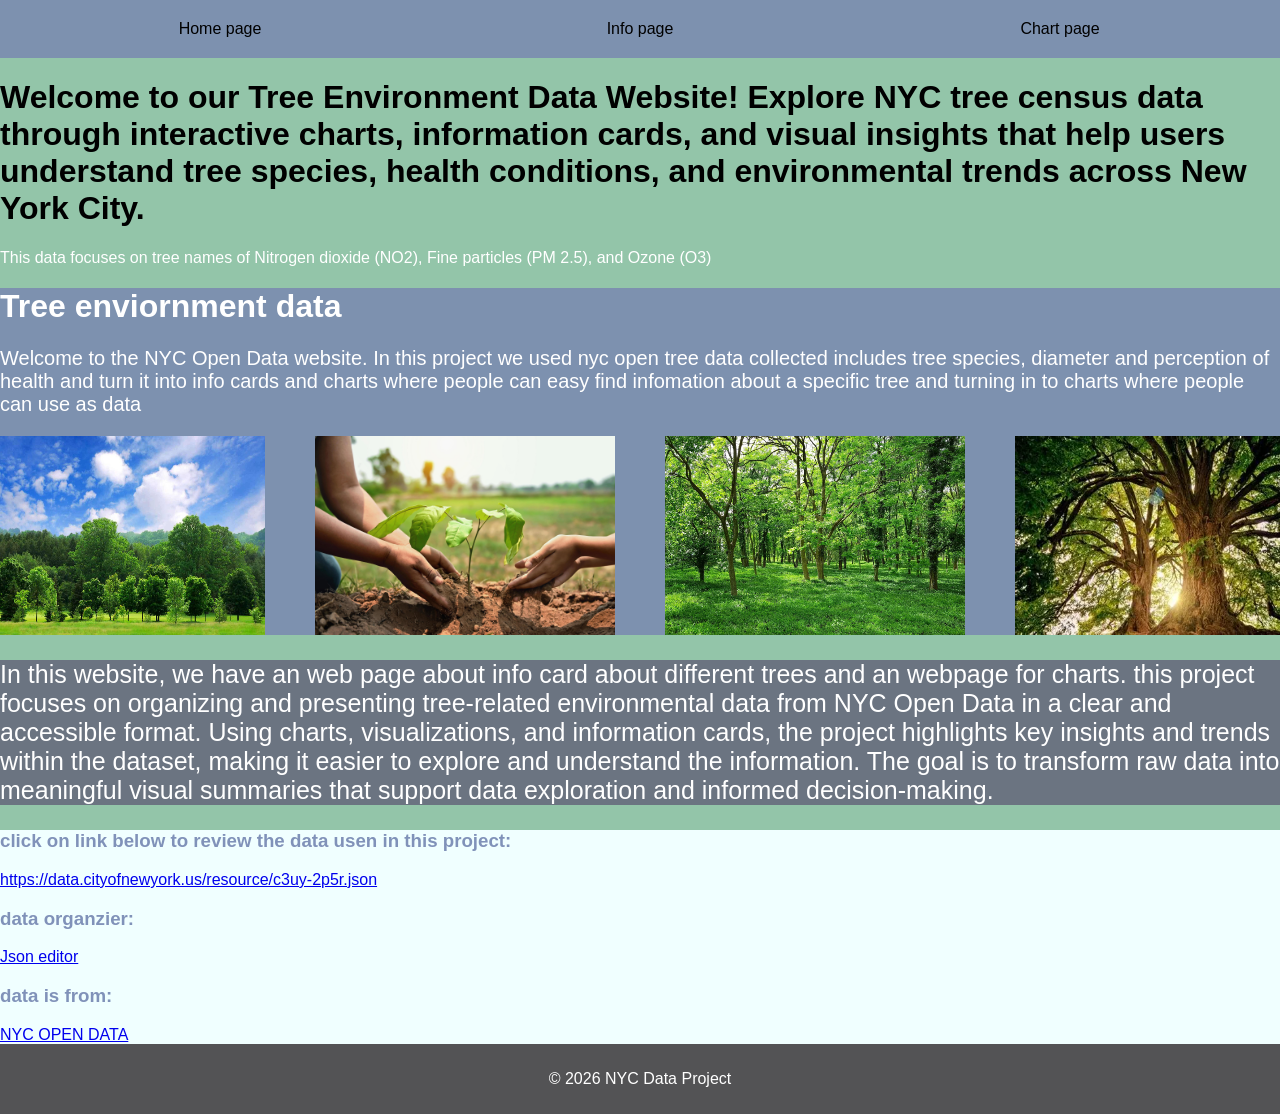
<file: index.html>
<html>
  <head>
    <title>Home page </title>
    <link href="style.css" rel="stylesheet" type="text/css" />
     <script src="script.js"></script>
    <style>
              body {background-color:rgb(147, 197, 169)}

</style>
</head>
<body>

    <nav class="container" id="banner">
      <a href="index.html">Home page</a>
        <a href="infopage.html">Info page </a>
        <a href="chart.html">Chart page</a>
      </nav>

      <div class="intro"> 
        <h1 >Welcome to our Tree Environment Data Website! Explore NYC tree census 
          data through interactive charts, information cards, and visual insights that help
          users understand tree species, health conditions, and environmental trends across New York City.</h1>

      </div>

      <div id="white">
        <p>This data focuses on tree names of Nitrogen dioxide (NO2), Fine particles (PM 2.5), and Ozone (O3)</p>
      </div>

    <div id="banner">
       <h1>Tree enviornment data</h1>
        <p>Welcome to the NYC Open Data website. In this project we used nyc open tree data collected includes tree species, diameter 
      and perception of health and turn it into info cards and charts where
       people can easy find infomation about a specific tree and turning in to charts where people can use as data</p>
       <div class= "image-container"> 
       <img src="tree image.jpg" height="300"/>
      <img src="tree protection.jpg" height="300"/>
      <img src ="tree3.webp" height="300"/>
      <img src ="tree4.webp" height="300"/>
      </div>
      </div>

      
      <div id="secondbanner">
        <p>In this website, we have an web page about info card about different trees and an webpage for charts.
         this project focuses on organizing and presenting tree-related environmental data from NYC Open Data in a clear and accessible format. 
          Using charts, visualizations, and information cards, the project highlights key insights and trends within the dataset, making it easier to explore and understand the information. 
          The goal is to transform raw data into meaningful visual summaries that support data exploration and informed decision-making.
        </p>
      </div>








      <div id="introcolor" class ="link">
      <h3 class="link"> click on link below to review the data usen in this project:</h3>
      
      <a href ="https://data.cityofnewyork.us/resource/c3uy-2p5r.json" target="_blank">https://data.cityofnewyork.us/resource/c3uy-2p5r.json</a>
      <h3> data organzier:</h3>
      <a href ="https://jsoneditoronline.org/#right=local.gicari&left=local.netoxi" target="_blank">Json editor</a>
      <h3> data is from:</h3>
      <a href = "https://opendata.cityofnewyork.us/" target="_blank">NYC OPEN DATA</a>

    </div>
 <div id="footer" class="container center">
      <p>© 2026 NYC Data Project</p>
    </div>  

</body>
</html>
</file>
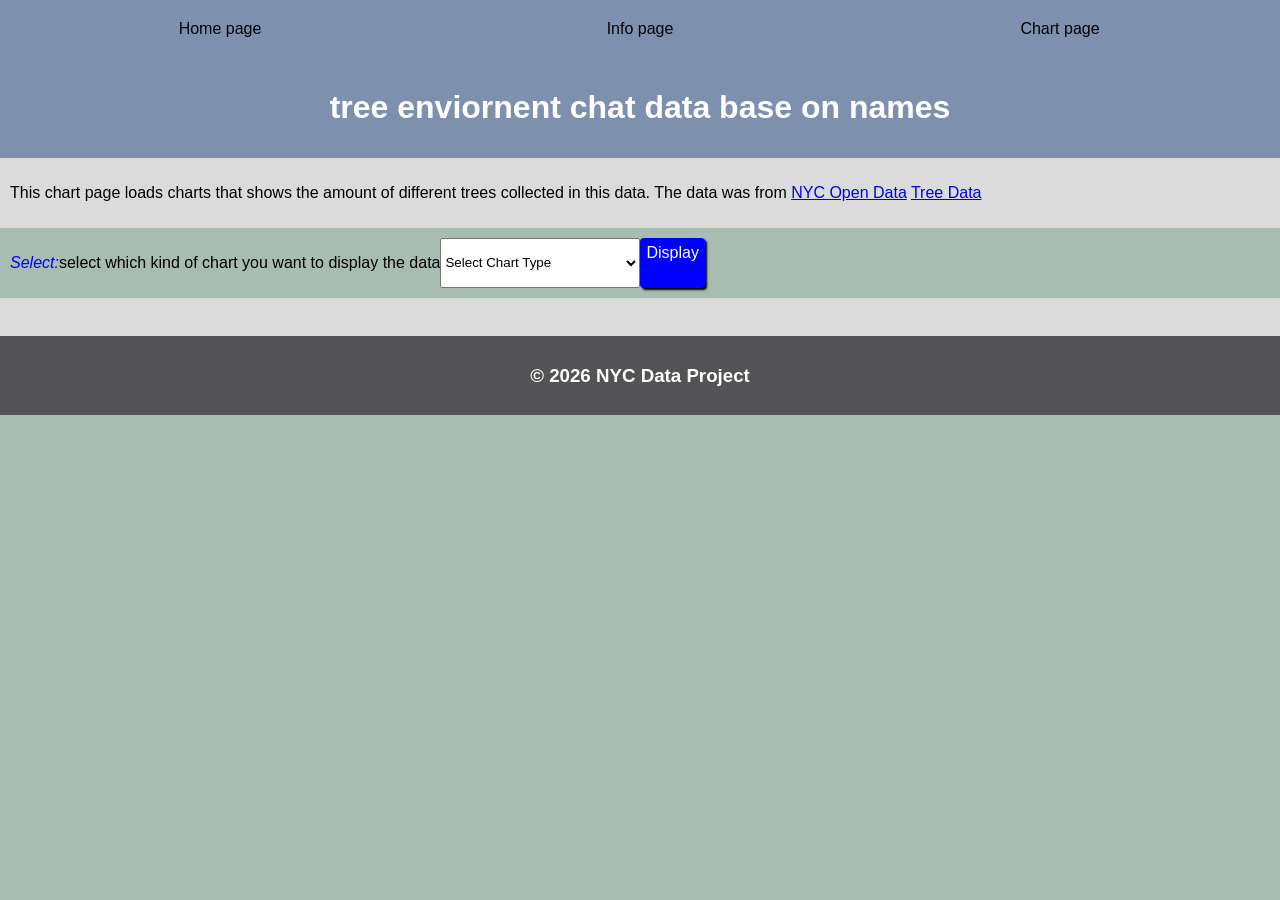
<file: chart.html>
<!DOCTYPE html>
<html>
  <head>
       <nav class="container" id="banner">
      <a href="index.html">Home page</a>
        <a href="infopage.html">Info page </a>
        <a href="chart.html">Chart page</a>
      </nav>
<style>              body {background-color:rgb(167, 189, 177)}
 </style>
      
   <meta charset="utf-8">
    <meta name="viewport" content="width=device-width">

    <link href="style.css" rel="stylesheet" type="text/css"/>
    <link href="c3.css" rel="stylesheet" type="text/css" />
    <script src="c3.js"></script>
    <script src="d3.js"></script>    
    <script src="script.js"></script>

   </head>
   
  <body onload="load()">
    <div id="banner" class="container center">
      <div style="text-align:center">
          <h1> tree enviornent chat data base on names </h1>
      </div>
    </div>
    <div class="container subbanner">
      <div>
        <p>This chart page loads charts that shows the amount of different trees collected in this data. The data was from 
          <a href="https://opendata.cityofnewyork.us/">NYC Open Data</a>
          <a href="https://data.cityofnewyork.us/resource/c3uy-2p5r.json">Tree Data</a></p>
       </div>
    </div>

    <div class="container">
      <p><span class="highlight">Select:</span>select which kind of chart you want to display the data</p>
      <select id="chartType" style="width:200px;">
        <option>Select Chart Type</option>
        <option value="line">Line</option>
        <option value="bar">Bar</option>
        <option value="pie">Pie</option>
        <option value="donut">Donut</option>
      </select>
      <a class="button" onclick="TreesByName()"> Display </a>
    </div>

    <div class="container subbanner"><br></div>

    <div id="output"></div> <!-- div for chart -->

    <div id="footer" class="container center">
      <h3>© 2026 NYC Data Project</h3>
    </div>  
  </body>
</html>
</file>
<file: style.css>
html,body{
  margin:0 auto;
  font-family:Arial;
}
.container{
  display:flex;
  padding:10px;
}
.center{
  justify-content:center;
  align-items:center;
}

nav{
  background-color:cornflowerblue;
}
nav a{
  color:black;
  padding:10px;
  flex:1;
  text-decoration:none;
  text-align:center;
}
nav a:hover{
  color:white;
}
.subbanner{
  background-color:rgb(219, 219, 219);
}

#banner{
  background-color:rgb(125, 145, 175);
  color:white;
  p {
  font-size: 20px;
}
}

#introcolor{
  background-color: azure;
  color:rgb(128, 146, 185)
}

#secondbanner{
  background-color:rgb(107, 116, 129);
  color:white;
  p {
  font-size: 25px;
  }
}
#footer{
  background-color:rgb(83, 83, 85);
  color:white;
  /*position:fixed;*/
  left: 0;
  right: 0;
  bottom:0px;
}
 
.card{
  flex:1;
  margin:10px;
  padding:10px;
  border:1px solid gray;
  text-align:center;
}

.highlight{
  font-style:italic;
  color:blue;
}
.heading{
  font-weight:bold;
}
.button{
  text-decoration:none;
  background-color:blue;
  color:white;
  border-radius:4px;
  padding:6px;
  box-shadow:2px 2px 2px black;
}
.button:hover{
  background-color:cornflowerblue;
}
#output{
  flex-wrap:wrap;
}
.fit{
  width:150px;
  height:150px;
  object-fit:contain;
}

#leftPanel{
  flex:1;
}
#rightPanel{
  flex:2;
}
.fitted{
  max-width:200px;
  min-width:200px;
    background-color: rgb(216, 211, 205);

}
#result{
  background-color: rgb(196, 196, 182);
  color:red;
  max-width: 200px;
  font-size: 20px;
}

.image-container {
    display: flex;
    justify-content: center; 
    gap:50px
}

.image-container img {
    width: 300px;
    height: auto;
}

#link h1 {
color:aliceblue;
}
#white{
  color:white
}
</file>
<file: c3.css>
.c3 svg {
  font: 10px sans-serif;
  -webkit-tap-highlight-color: rgba(0, 0, 0, 0);
}

.c3 path, .c3 line {
  fill: none;
  stroke: #000;
}

.c3 text {
  -webkit-user-select: none;
  -moz-user-select: none;
  user-select: none;
}

.c3-legend-item-tile,
.c3-xgrid-focus,
.c3-ygrid,
.c3-event-rect,
.c3-bars path {
  shape-rendering: crispEdges;
}

.c3-chart-arc path {
  stroke: #fff;
}

.c3-chart-arc rect {
  stroke: white;
  stroke-width: 1;
}

.c3-chart-arc text {
  fill: #fff;
  font-size: 13px;
}

/*-- Axis --*/
/*-- Grid --*/
.c3-grid line {
  stroke: #aaa;
}

.c3-grid text {
  fill: #aaa;
}

.c3-xgrid, .c3-ygrid {
  stroke-dasharray: 3 3;
}

/*-- Text on Chart --*/
.c3-text.c3-empty {
  fill: #808080;
  font-size: 2em;
}

/*-- Line --*/
.c3-line {
  stroke-width: 1px;
}

/*-- Point --*/
.c3-circle {
  fill: currentColor;
}

.c3-circle._expanded_ {
  stroke-width: 1px;
  stroke: white;
}

.c3-selected-circle {
  fill: white;
  stroke-width: 2px;
}

/*-- Bar --*/
.c3-bar {
  stroke-width: 0;
}

.c3-bar._expanded_ {
  fill-opacity: 1;
  fill-opacity: 0.75;
}

/*-- Focus --*/
.c3-target.c3-focused {
  opacity: 1;
}

.c3-target.c3-focused path.c3-line, .c3-target.c3-focused path.c3-step {
  stroke-width: 2px;
}

.c3-target.c3-defocused {
  opacity: 0.3 !important;
}

/*-- Region --*/
.c3-region {
  fill: steelblue;
  fill-opacity: 0.1;
}
.c3-region text {
  fill-opacity: 1;
}

/*-- Brush --*/
.c3-brush .extent {
  fill-opacity: 0.1;
}

/*-- Select - Drag --*/
/*-- Legend --*/
.c3-legend-item {
  font-size: 12px;
}

.c3-legend-item-hidden {
  opacity: 0.15;
}

.c3-legend-background {
  opacity: 0.75;
  fill: white;
  stroke: lightgray;
  stroke-width: 1;
}

/*-- Title --*/
.c3-title {
  font: 14px sans-serif;
}

/*-- Tooltip --*/
.c3-tooltip-container {
  z-index: 10;
}

.c3-tooltip {
  border-collapse: collapse;
  border-spacing: 0;
  background-color: #fff;
  empty-cells: show;
  -webkit-box-shadow: 7px 7px 12px -9px #777777;
  -moz-box-shadow: 7px 7px 12px -9px #777777;
  box-shadow: 7px 7px 12px -9px #777777;
  opacity: 0.9;
}

.c3-tooltip tr {
  border: 1px solid #CCC;
}

.c3-tooltip th {
  background-color: #aaa;
  font-size: 14px;
  padding: 2px 5px;
  text-align: left;
  color: #FFF;
}

.c3-tooltip td {
  font-size: 13px;
  padding: 3px 6px;
  background-color: #fff;
  border-left: 1px dotted #999;
}

.c3-tooltip td > span {
  display: inline-block;
  width: 10px;
  height: 10px;
  margin-right: 6px;
}

.c3-tooltip .value {
  text-align: right;
}

/*-- Area --*/
.c3-area {
  stroke-width: 0;
  opacity: 0.2;
}

/*-- Arc --*/
.c3-chart-arcs-title {
  dominant-baseline: middle;
  font-size: 1.3em;
}

.c3-chart-arcs .c3-chart-arcs-background {
  fill: #e0e0e0;
  stroke: #FFF;
}

.c3-chart-arcs .c3-chart-arcs-gauge-unit {
  fill: #000;
  font-size: 16px;
}

.c3-chart-arcs .c3-chart-arcs-gauge-max {
  fill: #777;
}

.c3-chart-arcs .c3-chart-arcs-gauge-min {
  fill: #777;
}

.c3-chart-arc .c3-gauge-value {
  fill: #000;
  /*  font-size: 28px !important;*/
}

.c3-chart-arc.c3-target g path {
  opacity: 1;
}

.c3-chart-arc.c3-target.c3-focused g path {
  opacity: 1;
}

/*-- Zoom --*/
.c3-drag-zoom.enabled {
  pointer-events: all !important;
  visibility: visible;
}

.c3-drag-zoom.disabled {
  pointer-events: none !important;
  visibility: hidden;
}

.c3-drag-zoom .extent {
  fill-opacity: 0.1;}
</file>
